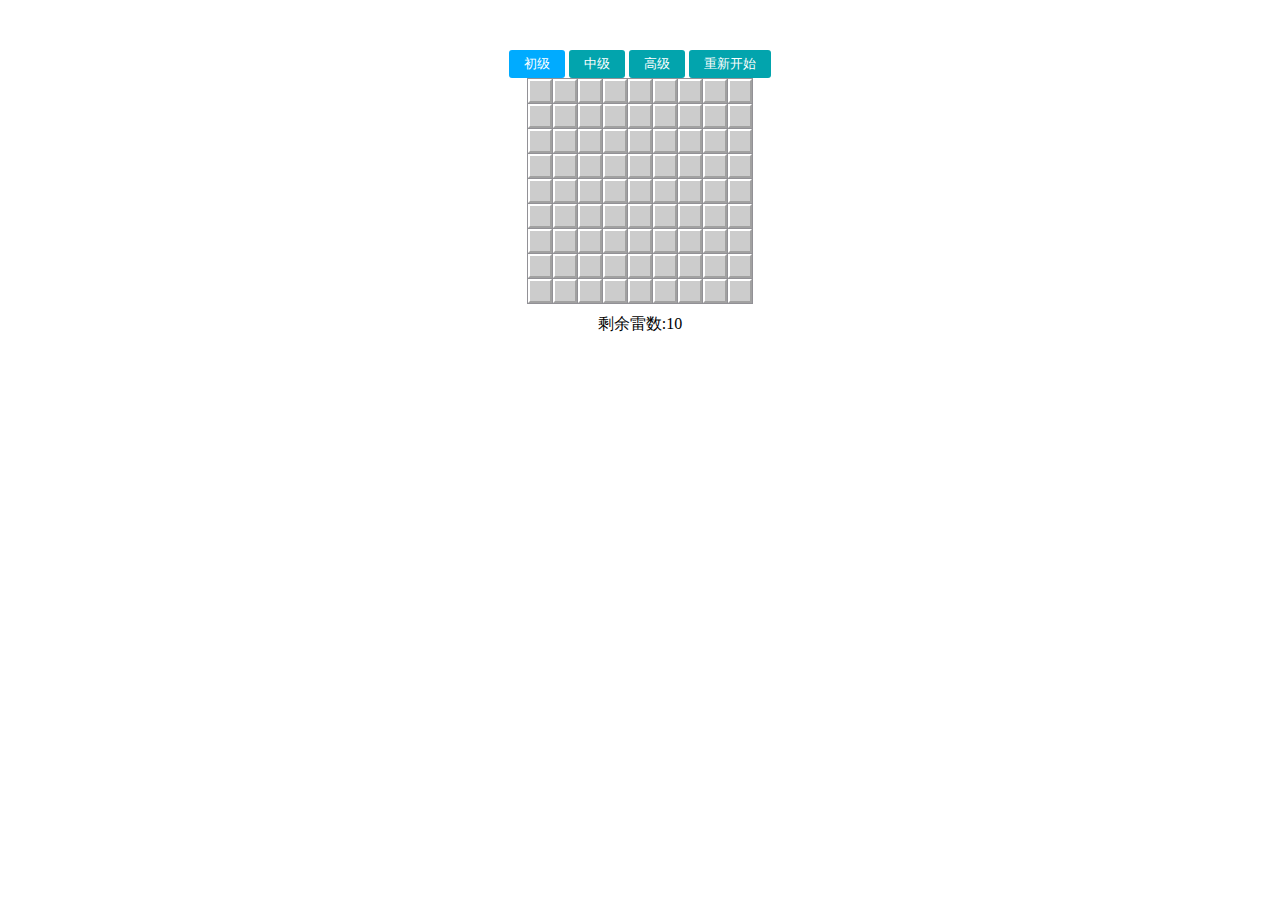
<file: saoLei.html>
<!DOCTYPE html>
<html lang="en">
        <head>
            <meta charset="UTF-8">
            <meta name="viewport" content="width=device-width, initial-scale=1.0">
            <title>Document</title>
            <link rel="stylesheet" href="./css/saoLei.css">
        </head>
    <body>
        <div id="mine">
               <!-- 游戏顶部按钮 -->
              <div class="level">
                  <button class="active">初级</button>
                  <button>中级</button>
                  <button>高级</button>
                  <button>重新开始</button>
                  <!-- 游戏区 -->
                <div class="gameBox">

                </div>
                <div class="info">剩余雷数:<span class="mineNum"></span></div>
              </div>


        </div>
        <script src="./js/saoLei.js"></script>
    </body>
</html>
</file>
<file: css/saoLei.css>
#mine{
    margin: 50px auto;

}
.level{
    text-align: center;
    margin-bottom: 10px;

}
.level button{
    padding: 5px 15px;
    background: #02a4ad;
    border: none;
    color: #fff;
    border-radius: 3Px;
    outline: none;
    cursor: pointer;
}

.level button.active{
 background: #00abff;
}

table{
    border-spacing: 1px;
    background: #929196;
    margin: 0 auto;

}

td{
    padding: 0;
    width: 20px;
    height: 20px;
    background: #ccc;
    border: 2px solid;
    border-color: #fff #a1a1a1 #a1a1a1 #fff;

    text-align: center;
    line-height: 20px;
    font-weight:bold ;
}
.info{
    margin-top: 10px;
    text-align: center;
}
.mine{
    background: #d9d9d9 url(../img/mine.jpg) no-repeat center;
    background-size: cover;
}
.flag{
    background: #ccc url(../img/flag.png) no-repeat center;
    background-size: cover;
}


td.zero{
    border-color: #d9d9d9;
    background: #d9d9d9;
}

td.one{
    border-color: #d9d9d9;
    background: #d9d9d9;
    color: #0332fe;
}

td.two{
    border-color: #d9d9d9;
    background: #d9d9d9;
    color: #019f02;
}

td.three{
    border-color: #d9d9d9;
    background: #d9d9d9;
   color: #ff2600;
}

td.four{
    border-color: #d9d9d9;
    background: #d9d9d9;
    color: #93208f;
}

td.five{
    border-color: #d9d9d9;
    background: #d9d9d9;
    color: #ff7f29;
}

td.six{
    border-color: #d9d9d9;
    background: #d9d9d9;
   color: #ff3fff;
}

td.seven{
    border-color: #d9d9d9;
    background: #d9d9d9;
   color: #3fffbf;
}

td.eight{
    border-color: #d9d9d9;
    background: #d9d9d9;
   color: #22ee0f;
}
</file>
